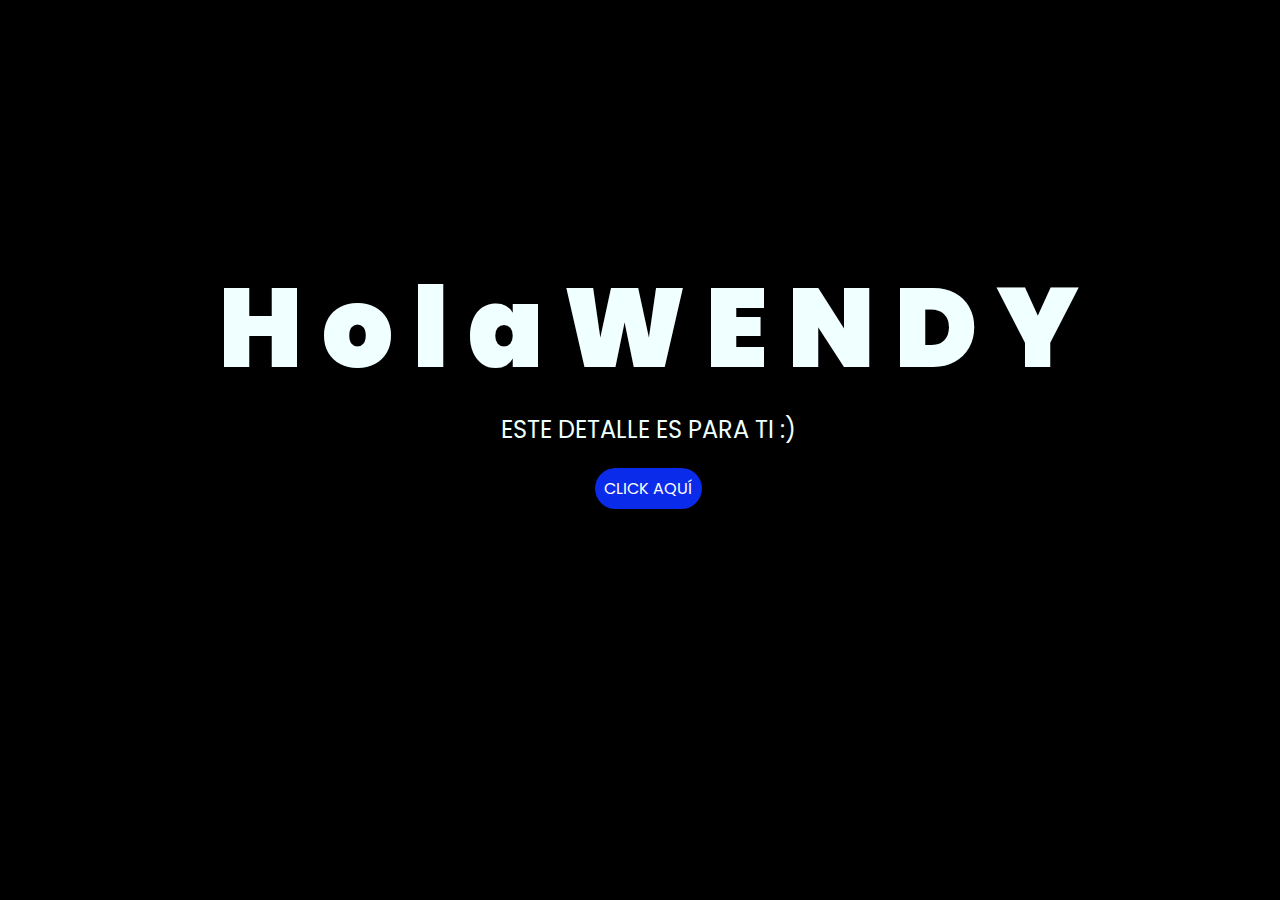
<file: index.html>
<!DOCTYPE html>
    <html lang="es">

    <head>
        <meta charset="UTF-8">
        <meta http-equiv="X-UA-Compatible" content="IE=edge">
        <meta name="viewport" content="width=device-width, initial-scale=1.0">
        <link rel="stylesheet" href="style.css">
        <title>Flores 💕</title>
    </head>

    <body>
        <div class="greetings">
            <span>H</span>
            <span>o</span>
            <span>l</span>
            <span>a</span>
            <span>W</span>
            <span>E</span>
            <span>N</span>
            <span>D</span>
            <span>Y</span>
        </div>
        <div class="description">
            <span>ESTE DETALLE ES PARA TI :)</span>
        </div>
        <div class="button">
            <button class="botones">
                <a href="inicio.html" style="color: #fff;">CLICK AQUÍ</a>
            </button>
        </div>

    </body>

    </html>
</file>
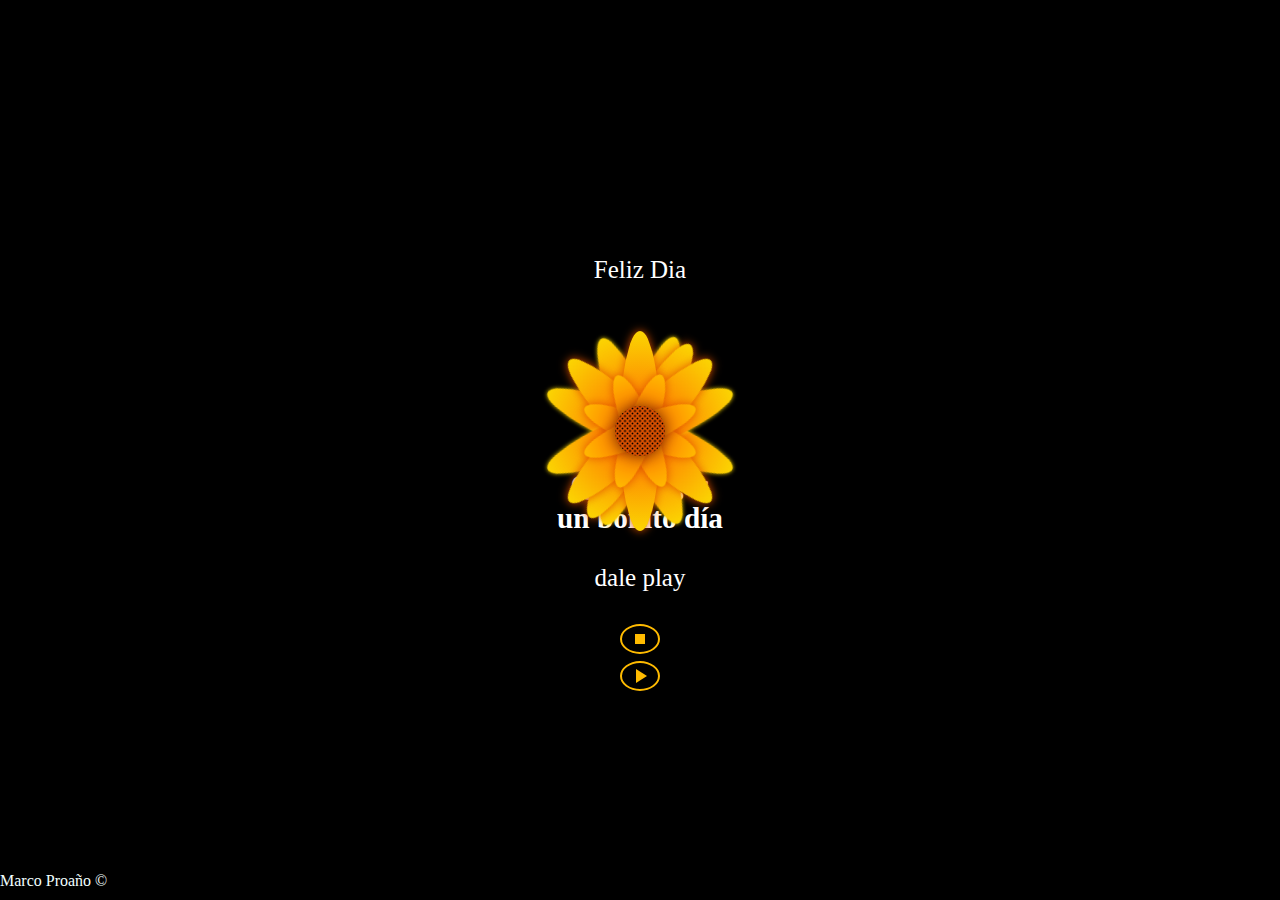
<file: inicio.html>
<!DOCTYPE html>
<html lang="es">
  <head>
    <meta charset="UTF-8" />
    <meta http-equiv="X-UA-Compatible" content="IE=edge" />
    <meta name="viewport" content="width=device-width, initial-scale=1.0" />
    <link rel="shortcut icon" href="icon.png" type="image/x-icon">
    <link
      href="https://cdn.jsdelivr.net/npm/bootstrap@5.0.2/dist/css/bootstrap.min.css"
      rel="stylesheet"
      integrity="sha384-EVSTQN3/azprG1Anm3QDgpJLIm9Nao0Yz1ztcQTwFspd3yD65VohhpuuCOmLASjC"
      crossorigin="anonymous"
    />
    <link rel="Stylesheet" href="inicio.css" />
    <title>Para Ud </title>
  </head>
  <body>
    <audio id="miMusica" autoplay preload="auto">
      <source src="https://oumnucpmfxzkebvftzeu.supabase.co/storage/v1/object/public/flor/flores.mp3" type="audio/mp3" />
      Tu navegador no admite la reproducción de audio.
    </audio>
    <div class="container">
      <div class="row">
        <div class="flower ">
          <div class="text-above mb-5">
            <p>Feliz Dia </p>
          </div>
          <div class="mid"></div>
          <div class="Petal1 p1"></div>
          <div class="Petal1 p2"></div>
          <div class="Petal1 p3"></div>
          <div class="Petal1 p4"></div>
          <div class="Petal2 p1"></div>
          <div class="Petal2 p2"></div>
          <div class="Petal2 p3"></div>
          <div class="Petal2 p4"></div>
          <div class="Petal3 p1"></div>
          <div class="Petal3 p2"></div>
          <div class="Petal3 p3"></div>
          <div class="Petal3 p4"></div>
          <div class="text-below">
            <h3>Que tengas un bonito día</h3>
            <p>dale play</p>
            
            <div class="w-100 d-flex justify-content-center">
              <button id="botonReiniciar" class="btn btn-primary mr-1 ">
                <svg
                  width="24"
                  height="24"
                  viewBox="0 0 24 24"
                  fill="none"
                  xmlns="http://www.w3.org/2000/svg"
                >
                  <path d="M7 7H17V17H7V7Z" fill="currentColor" />
                </svg>
              </button>
            <div class="col-1"></div>
              <button id="botonPausa" class=" btn btn-primary ml-1">
                <span id="iconoPausa" style="display: none">
                  <svg
                    width="24"
                    height="24"
                    viewBox="0 0 24 24"
                    fill="none"
                    xmlns="http://www.w3.org/2000/svg"
                  >
                    <path d="M11 7H8V17H11V7Z" fill="currentColor" />
                    <path d="M13 17H16V7H13V17Z" fill="currentColor" />
                  </svg>
                </span>
                <span id="iconoReproducir">
                  <svg
                    width="24"
                    height="24"
                    viewBox="0 0 24 24"
                    xmlns="http://www.w3.org/2000/svg"
                  >
                    <path d="M8 5V19L19 12L8 5Z" fill="currentColor" />
                  </svg>
                </span>
              </button>
            </div>
          </div>
          </div>
        </div>
      </div>
    </div>
  </body>

  <footer>Marco Proaño ©</footer>
  <script src="./script.js"></script>
</html>
</file>
<file: style.css>
@import url('https://fonts.googleapis.com/css2?family=Poppins:ital,wght@0,500;1,900&display=swap');
*{
    font-family: 'Poppins',cursive;
}
body{
    color: azure;
    width: 100%;
    height: 82vh;
    display: flex;
    flex-direction: column;
    align-items: center;
    justify-content: center;
    background-color: black;
    /* padding-top: -30; */
}

.botones{
    padding: 9px;
    border-radius: 80px;
    background-color: transparent;
    border: none;
}

.botones a{
    background-color: #0a2be9;
    padding: 9px;
    border-radius: 80px;
    -webkit-border-radius: 80px;
    -moz-border-radius: 80px;
    -ms-border-radius: 80px;
    -o-border-radius: 80px;

}

.botones a:focus{
    background-color: rgb(50, 194, 194);
}

.greetings{
    font-size: 7rem;
    font-weight: 900;
}
.greetings > span{
    animation: glow 2.5s ease-in-out infinite;
}
@keyframes glow{
    0%, 100%{
        color: #fff;
        text-shadow: 0 0 12px #39c6d6, 0 0 50px #39c6d6, 0 0 100px #39c6d6;
    }
    10%, 90%{
        color: #111;
        text-shadow: none;
    }
}
.greetings > span:nth-child(1) {
    animation-delay: 0s;
}
.greetings > span:nth-child(2) {
    animation-delay: 0.2s;
}
.greetings > span:nth-child(3) {
    animation-delay: 0.4s;
}
.greetings > span:nth-child(4) {
    animation-delay: 0.6s;
}
.greetings > span:nth-child(5) {
    animation-delay: 0.8s;
}
.greetings > span:nth-child(6) {
    animation-delay: 1s;
}
.greetings > span:nth-child(7) {
    animation-delay: 1.2s;
}
.greetings > span:nth-child(8) {
    animation-delay: 1.4s;
}
.greetings > span:nth-child(9) {
    animation-delay: 1.6s;
}
.greetings > span:nth-child(10) {
    animation-delay: 1.8s;
}


.description{
    font-size: 1.5rem;
    margin-bottom: 20px;
}

.button a{
    text-decoration: none;
    font-size: 1rem;
    color: #111;
}

@media screen and (max-width:574px){
    .greetings{
        display: block;
        font-size: 4rem;
        font-weight: 800;
        text-align: center;
    }
    .description{
        font-size: 2rem;
    }
    
    .button a{
        font-size: 1rem;
    }
}
</file>
<file: inicio.css>
html, body {
  height: 100%;
  margin: 0;
}

body {
  display: flex;
  flex-direction: column;
  background-color: #000;
}

.container {
  flex-grow: 1;
  display: flex;
  align-items: center;
  justify-content: center;
}

footer {
  width: 100%;
  color: azure;
  text-align: 100px;
  padding: 10px 0;
}

.flower {
  margin-top: -10%;
  height: 200px;
  width: 200px;
  margin: 20px auto;

  display: flex;
  align-items: center;
  justify-content: center;

  position: relative;
  background-color: #000; 

  animation: pulsate 2s infinite;
}

.text-above,
.text-below {
    position: absolute;
    text-wrap: balance;
    
    text-align: center;
    color: #fff; 
    font-size: 25px; 
}

.text-above {
    top: -50%; 
}



.text-below {
    bottom: -80%; 
}
@keyframes pulsate {
  0% {
      transform: scale(1.5);
  }
  50% {
      transform: scale(1.6);
  }
  100% {
      transform: scale(1.5);
  }
}
  .mid {
    width: 50px;
    height: 50px;
    border-radius: 50%;
    
    background: radial-gradient(circle, #000, #ff5e00, #000);
  
    z-index: 4;
  
    background-size: 5px 5px;
  
    filter: drop-shadow(0 0 8px #682600);
  }

  img,
  svg {
    vertical-align:top !important;
  }

  button{
    border-radius: 100%;
    border: 2px solid #ffbb00 !important;
    background: black!important;
    color: #ffbb00!important;
}
button:focus:not(:focus-visible) {
    outline: 0!important;
}
.btn-check:focus+.btn-primary, .btn-primary:focus {
    color: #ffbb00!important;
    background-color: black !important;
    border-color: #ffbb00!important;
    box-shadow: 0 0 0 0.25rem #ffbb00 !important;
}
.btn-primary:hover {
    color: #ffbb00 !important; 
    background-color: black !important;
    border-color: #ffbb00 !important;
}
  
  .Petal1 {
    position: absolute;
    left: 40px;
    z-index: 3;
  
    width: 120px;
    height: 30px;
    border-radius: 50%;
  
    background: radial-gradient(circle, #ff5e00, #ffbb00);
  
    filter: drop-shadow(0 0 5px #e05200);
  }
  
  .Petal1.p1 {
    transform: rotate(22.5deg);
  }
  .Petal1.p2 {
    transform: rotate(67.5deg);
  }
  .Petal1.p3 {
    transform: rotate(110.5deg);
  }
  .Petal1.p4 {
    transform: rotate(157.5deg);
  }
  
  .Petal2 {
    position: absolute;
    left: 0;
    z-index: 2;
  
    width: 200px;
    height: 40px;
    border-radius: 50%;
  
    background: radial-gradient(circle, #ff5e00, #fbd702);
  
    filter: drop-shadow(0 0 5px #e05200);
  }
  
 .Petal2.p1 {
    transform: rotate(120deg);
  }
  
  .Petal2.p2 {
    transform: rotate(90deg);
  }
  .Petal2.p3 {
    transform: rotate(45deg);
  }
  
  .Petal2.p4 {
    transform: rotate(135deg);
  }
  
  .Petal3 {
    position: absolute;
    left: 0px;
    z-index: 1;
  
    width: 200px;
    height: 40px;
    border-radius: 50%;
  
    background: radial-gradient(circle, #ff5e00, #fbd702);
  
    filter: drop-shadow(0 0 2px #fbd702);
  }
  
  .Petal3.p1 {
    transform: rotate(22.5deg);
  }
  .Petal3.p2 {
    transform: rotate(67.5deg);
  }
  .Petal3.p3 {
    transform: rotate(110.5deg);
  }
  .Petal3.p4 {
    transform: rotate(157.5deg);
  }
</file>
